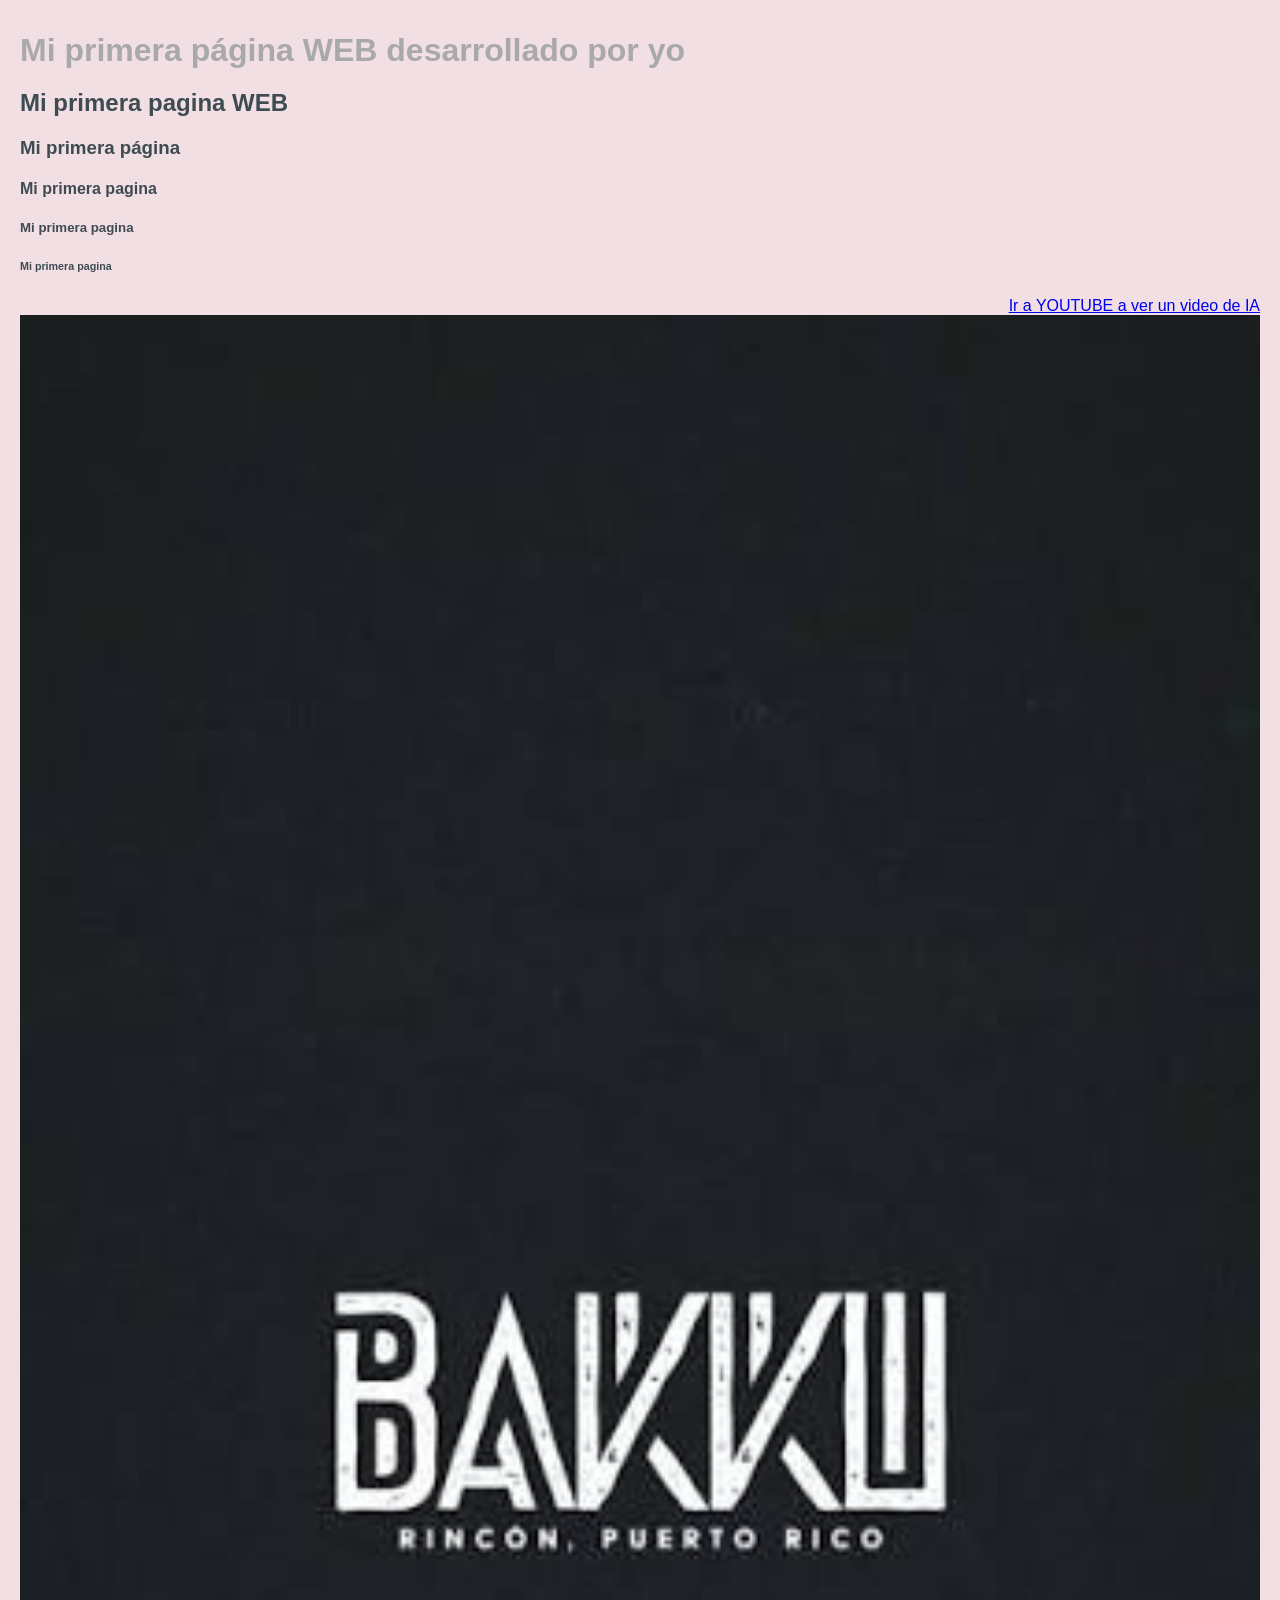
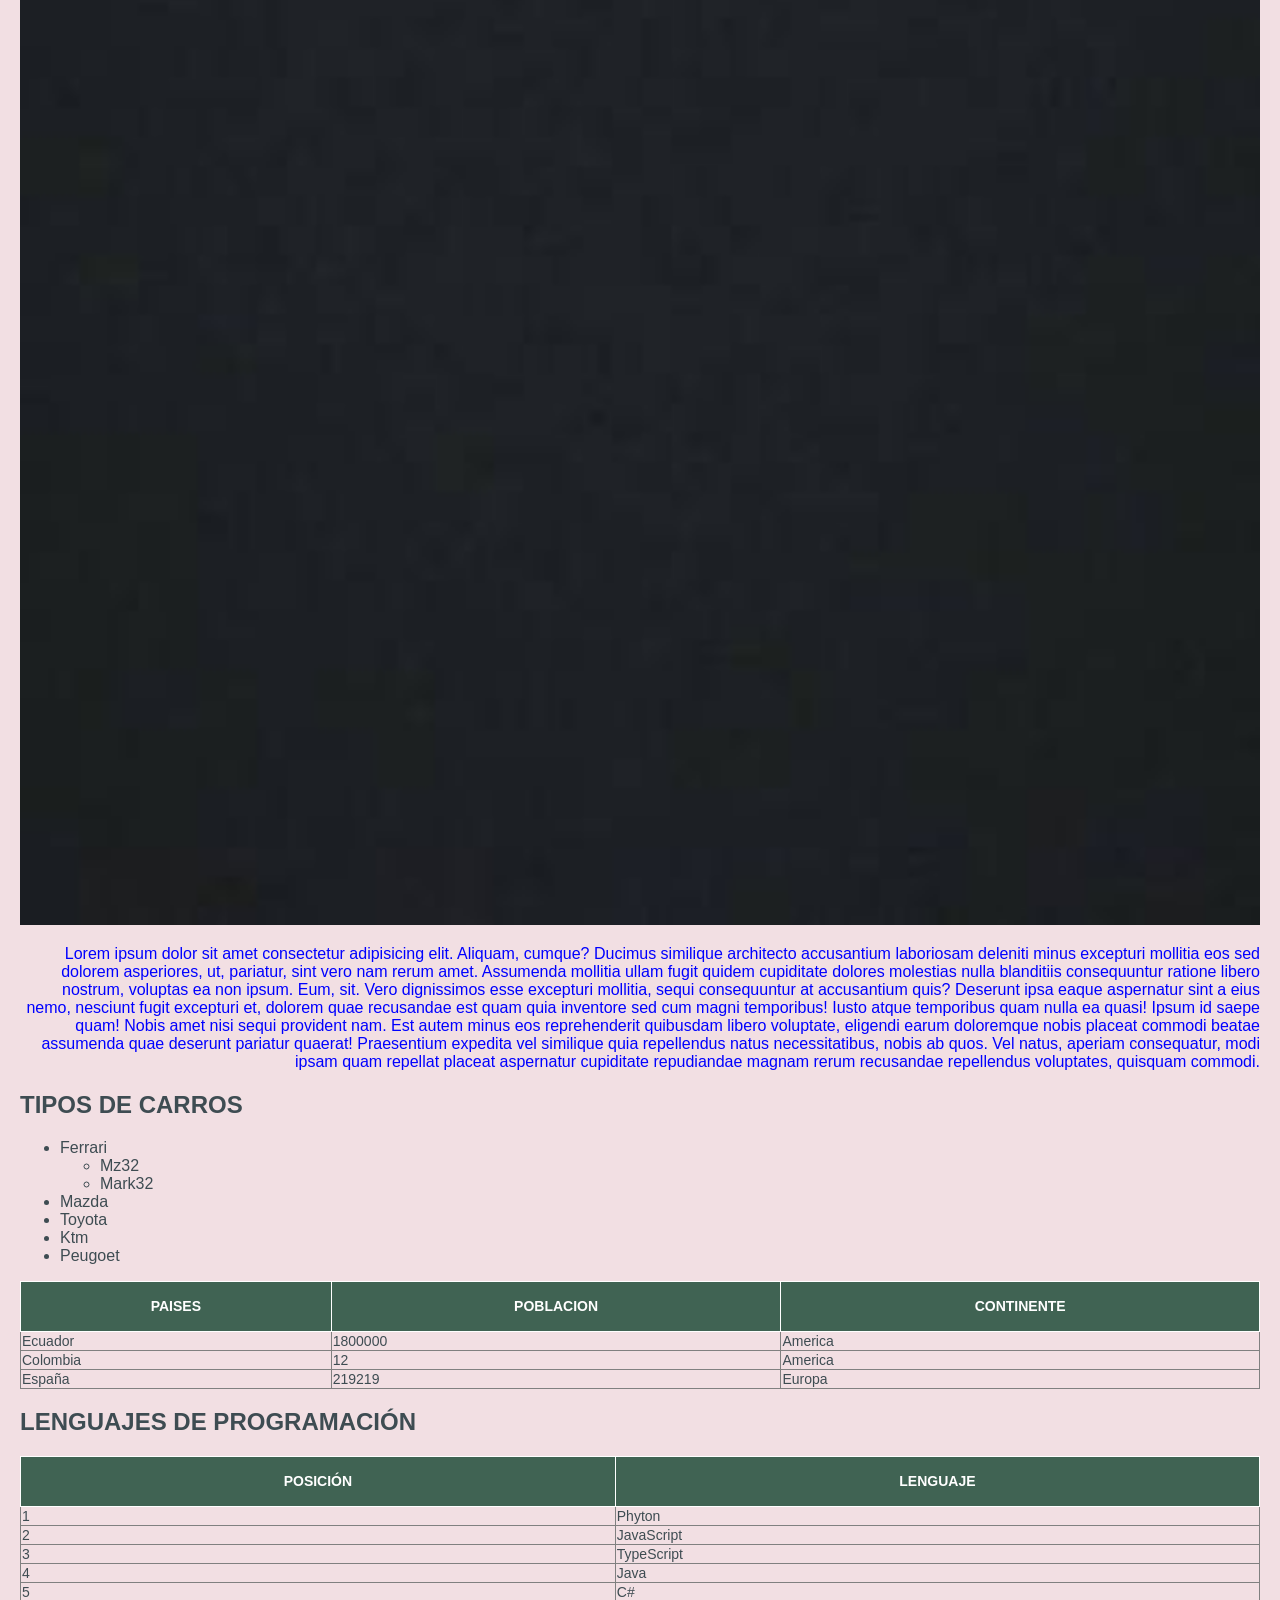
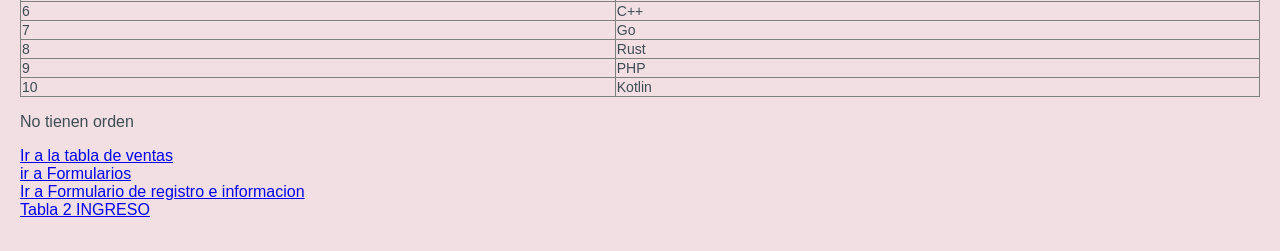
<file: index.html>
<!doctype html>
<html>
  <head>
    <meta charset="UTF-8" />
    <!--este codigo permite usar caracteres especiales-->
    <meta name="viewport" content="width = device-width, initial-scale=1.0" />    
    <title>HOLA MUNDO WEB</title>
    <link rel="stylesheet" href="estilos/style.css" />
    <!--INSERTANDO ESTILOS CSS
    <style>
      body{
        background-color: #3F9191;
      }
      h1{
        background-color: aqua;
        text-align: center;
      }
      a{
        background-color: #46ED0C;
      }

    </style>-->
  </head>

  <!--PARTE VISIBLE -->

  <body>
    <!---AQUI VA EL TITULO DE LA PAGINA WEB-->
    <!--h -->
    <h1>Mi primera página WEB desarrollado por yo</h1>
    <h2>Mi primera pagina WEB</h2>
    <!--Subtitulo 1-->
    <h3>Mi primera página</h3>
    <!--Subtitulo 2-->
    <h4>Mi primera pagina</h4>
    <h5>Mi primera pagina</h5>
    <h6>Mi primera pagina</h6>
    <!--CONTENEDORES ---- espacios donde se crea contendio dentro de html
          section, div,article-->
    <section class="enlace">
      <!--Enzale a YOUTUBE se utiliza etiqueta (a = ancle)-->
      <!--target="_blank = para que el recurso se abra en una nueva pestaña-->
      <!--RUTAS ABSOLUTAS = cuando queremos enlazarnos a recursos externos al proyecto-->
      <!--RURAS RELATIVAS = cuando quiero enlazarme recurso dentro de mi proyecto-->
      <!--ETIQUETAS DOBLES = ....-->
      <!--ETIQUETAS SIMPLES = .....-->
      <!--ETIQUETA SALTO DE LINEA  <br> -->

      <a
        href="https://youtu.be/_tA5cinv0U8?si=bU9SnSZ2KWsANP23"
        target="_blank"
      >
        Ir a YOUTUBE a ver un video de IA</a
      >

      <br />
      <!--ETIQUETA SALTO DE LINEA  <br> -->
      <img
        src="img/images.jpg"
        alt="LOGO BAKKU"
        width="1500px"
        
      id="imagen"/>

      <br />
      <!--ETIQUETA SALTO DE LINEA  <br> -->
      <!--PARRAFO <p>-->
      <p>
        Lorem ipsum dolor sit amet consectetur adipisicing elit. Aliquam,
        cumque? Ducimus similique architecto accusantium laboriosam deleniti
        minus excepturi mollitia eos sed dolorem asperiores, ut, pariatur, sint
        vero nam rerum amet. Assumenda mollitia ullam fugit quidem cupiditate
        dolores molestias nulla blanditiis consequuntur ratione libero nostrum,
        voluptas ea non ipsum. Eum, sit. Vero dignissimos esse excepturi
        mollitia, sequi consequuntur at accusantium quis? Deserunt ipsa eaque
        aspernatur sint a eius nemo, nesciunt fugit excepturi et, dolorem quae
        recusandae est quam quia inventore sed cum magni temporibus! Iusto atque
        temporibus quam nulla ea quasi! Ipsum id saepe quam! Nobis amet nisi
        sequi provident nam. Est autem minus eos reprehenderit quibusdam libero
        voluptate, eligendi earum doloremque nobis placeat commodi beatae
        assumenda quae deserunt pariatur quaerat! Praesentium expedita vel
        similique quia repellendus natus necessitatibus, nobis ab quos. Vel
        natus, aperiam consequatur, modi ipsam quam repellat placeat aspernatur
        cupiditate repudiandae magnam rerum recusandae repellendus voluptates,
        quisquam commodi.
      </p>
    </section>
    <!--FIN SECTION-->

    <!--CONTENDEDOR DE LISTAS-->
    <div>
      <!--LISTAS ORDENADAS = orden gerarquico-->
      <!--LISTAS DESORDENADAS = orden gerarquico-->
      <h2>TIPOS DE CARROS</h2>
      <ul>
        <!--DESORDENADAS (No tienen numeracion)-->
        <li>
          Ferrari
          <ul>
            <li>Mz32</li>
            <li>Mark32</li>
          </ul>
        </li>
        <li>Mazda</li>
        <li>Toyota</li>
        <li>Ktm</li>
        <li>Peugoet</li>
      </ul>
    </div>
    <!--Creacion de tablas-->
    <section>
      <div>
        <table border="1px">
          <!--border = borde-->
          <thead>
            <!--TABLA HORIZONTALES - TABLE ROW-->
            <th>PAISES</th>
            <!--Table head-->
            <th>POBLACION</th>
            <th>CONTINENTE</th>
          </thead>
          <thead>
            <td>Ecuador</td>
            <!--DATOS DE LA TABLA - TABLE DATE-->
            <td>1800000</td>
            <td>America</td>
          </thead>
          <thead>
            <td>Colombia</td>
            <td>12</td>
            <td>America</td>
          </thead>
          <thead>
            <td>España</td>
            <td>219219</td>
            <td>Europa</td>
          </thead>
        </table>
      </div>
      <!--Tabla de lenguaje de programacion-->

      <div>
        <h2>LENGUAJES DE PROGRAMACIÓN</h2>
        <table border="1px">
          <thead>
            <th>POSICIÓN</th>
            <th>LENGUAJE</th>
          </thead>
          <thead>
            <td>1</td>
            <!--colspan="2" = para unir dos columnas-->
            <td>Phyton</td>
            <!--rowspan  para unir dos filas-->
          </thead>
          <thead>
            <td>2</td>
            <td>JavaScript</td>
          </thead>
          <thead>
            <td>3</td>
            <td>TypeScript</td>
          </thead>
          <thead>
            <td>4</td>
            <td>Java</td>
          </thead>
          <thead>
            <td>5</td>
            <td>C#</td>
          </thead>
          <thead>
            <td>6</td>
            <td>C++</td>
          </thead>
          <thead>
            <td>7</td>
            <td>Go</td>
          </thead>
          <thead>
            <td>8</td>
            <td>Rust</td>
          </thead>
          <thead>
            <td>9</td>
            <td>PHP</td>
          </thead>
          <thead>
            <td>10</td>
            <td>Kotlin</td>
          </thead>
        </table>
        <p>No tienen orden</p>
      </div>
    </section>

    <!--Enlace a la tabla de ventas -->
    <!--../ para salir a anterior carpeta-->
    <div>
      <a href="tablas/tabla.html">Ir a la tabla de ventas</a>
    </div>
    <div>
      <a href="tablas/Formularios/Formulario.html"> ir a Formularios</a>
    </div>
    <div>
      <a href="tablas/Formularios/FormularioRegistro.html"
        >Ir a Formulario de registro e informacion</a>
    </div>
    <div>
      <a href="tablas/tablas2.html">Tabla 2 INGRESO </a>
    </div>
  </body>
</html>
</file>
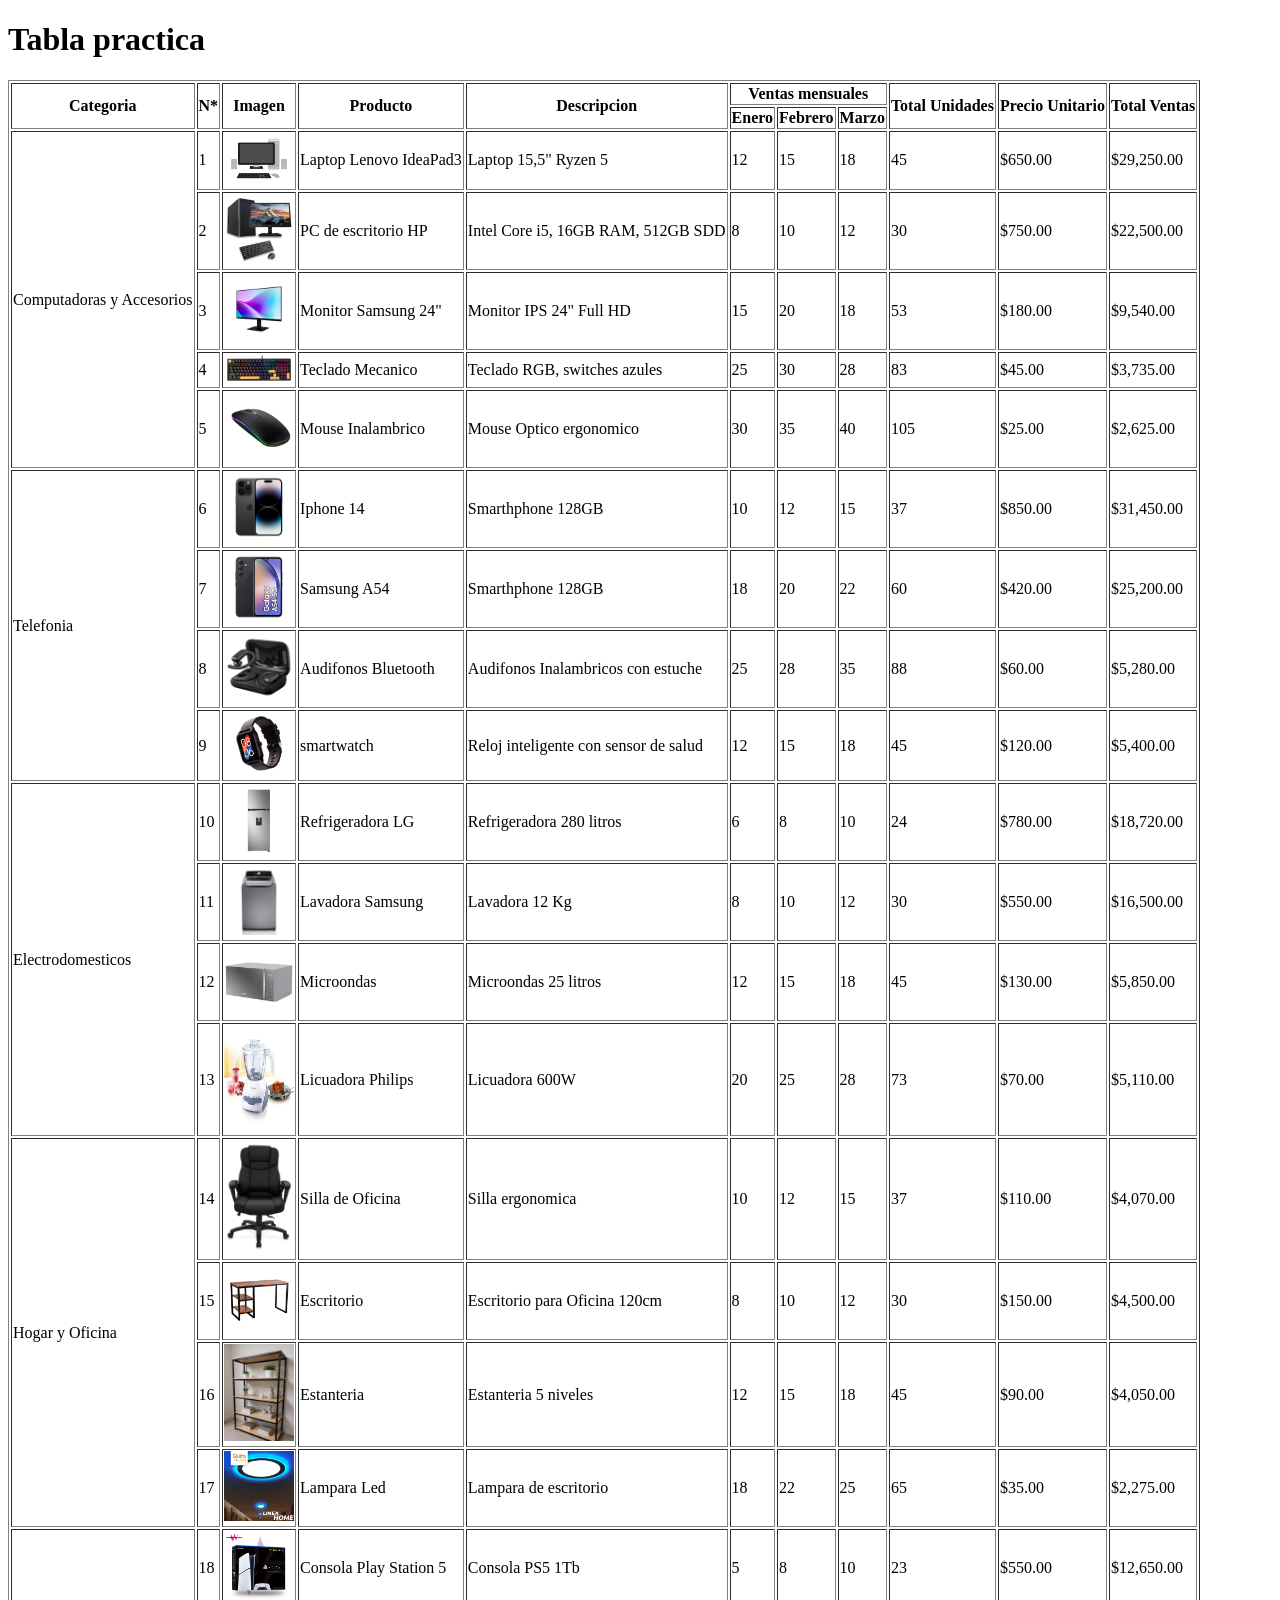
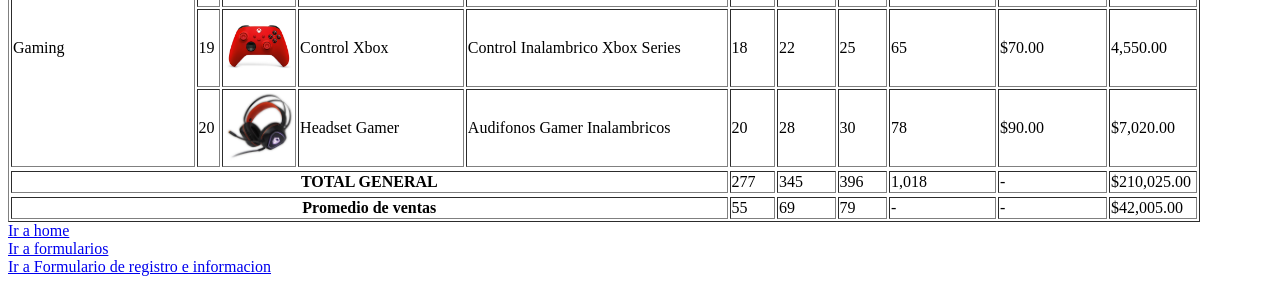
<file: tablas/tabla.html>
<!doctype html>
<html lang="en">
  <head>
    <meta charset="UTF-8" />
    <meta name="viewport" content="width=device-width, initial-scale=1.0" />
    <title>Tabla</title>
  </head>
  <body>
    <h1>Tabla practica</h1>
    <table border="1px">
      <tr>
        <th rowspan="2">Categoria</th>
        <th rowspan="2">N*</th>
        <th rowspan="2">Imagen</th>
        <th rowspan="2">Producto</th>
        <th rowspan="2">Descripcion</th>
        <th colspan="3">Ventas mensuales</th>
        <th rowspan="2">Total Unidades</th>
        <th rowspan="2">Precio Unitario</th>
        <th rowspan="2">Total Ventas</th>
      </tr>

      <tr>
        <th>Enero</th>
        <th>Febrero</th>
        <th>Marzo</th>
      </tr>

      <!--fin fila-->

      <tr>
        <td rowspan="5">Computadoras y Accesorios</td>
        <td>1</td>
        <td>
          <img src="../img/computadora.png" alt="computadora" width="70px" />
        </td>
        <td>Laptop Lenovo IdeaPad3</td>
        <td>Laptop 15,5" Ryzen 5</td>
        <td>12</td>
        <td>15</td>
        <td>18</td>
        <td>45</td>
        <td>$650.00</td>
        <td>$29,250.00</td>
      </tr>

      <tr>
        <td>2</td>
        <td><img src="../img/escritorio.jpg" alt="escritorio" width="70px" /></td>
        <td>PC de escritorio HP</td>
        <td>Intel Core i5, 16GB RAM, 512GB SDD</td>
        <td>8</td>
        <td>10</td>
        <td>12</td>
        <td>30</td>
        <td>$750.00</td>
        <td>$22,500.00</td>
      </tr>

      <tr>
        <td>3</td>
        <td><img src="../img/monitor.webp" alt="computadora" width="70px" /></td>
        <td>Monitor Samsung 24"</td>
        <td>Monitor IPS 24" Full HD</td>
        <td>15</td>
        <td>20</td>
        <td>18</td>
        <td>53</td>
        <td>$180.00</td>
        <td>$9,540.00</td>
      </tr>
      <tr>
        <td>4</td>
        <td><img src="../img/teclado.webp" alt="computadora" width="70px" /></td>
        <td>Teclado Mecanico</td>
        <td>Teclado RGB, switches azules</td>
        <td>25</td>
        <td>30</td>
        <td>28</td>
        <td>83</td>
        <td>$45.00</td>
        <td>$3,735.00</td>
      </tr>
      <tr>
        <td>5</td>
        <td><img src="../img/mouse.webp" alt="computadora" width="70px" /></td>
        <td>Mouse Inalambrico</td>
        <td>Mouse Optico ergonomico</td>
        <td>30</td>
        <td>35</td>
        <td>40</td>
        <td>105</td>
        <td>$25.00</td>
        <td>$2,625.00</td>
      </tr>
      <!--TELEFONIA-->
      <tr>
        <td rowspan="4">Telefonia</td>

        <td>6</td>
        <td><img src="../img/iphone 14.jpg" alt="Iphone" width="70px" /></td>
        <td>Iphone 14</td>
        <td>Smarthphone 128GB</td>
        <td>10</td>
        <td>12</td>
        <td>15</td>
        <td>37</td>
        <td>$850.00</td>
        <td>$31,450.00</td>
      </tr>

      <tr>
        <td>7</td>
        <td><img src="../img/a54.webp" alt="Samsung A54" width="70px" /></td>
        <td>Samsung A54</td>
        <td>Smarthphone 128GB</td>
        <td>18</td>
        <td>20</td>
        <td>22</td>
        <td>60</td>
        <td>$420.00</td>
        <td>$25,200.00</td>
      </tr>
      <tr>
        <td>8</td>
        <td><img src="../img/audifonos.webp" alt="audifonos" width="70px" /></td>
        <td>Audifonos Bluetooth</td>
        <td>Audifonos Inalambricos con estuche</td>
        <td>25</td>
        <td>28</td>
        <td>35</td>
        <td>88</td>
        <td>$60.00</td>
        <td>$5,280.00</td>
      </tr>
      <tr>
        <td>9</td>
        <td><img src="../img/smartwatch.png" alt="smartwatch" width="70px" /></td>
        <td>smartwatch</td>
        <td>Reloj inteligente con sensor de salud</td>
        <td>12</td>
        <td>15</td>
        <td>18</td>
        <td>45</td>
        <td>$120.00</td>
        <td>$5,400.00</td>
      </tr>

      <!--ELECTRODOMESTICOS-->

      <tr>
        <td rowspan="4">Electrodomesticos</td>
        <td>10</td>
        <td>
          <img
            src="../img/refrigeradora.webp"
            alt="Refrigeradora LG"
            width="70px"
          />
        </td>
        <td>Refrigeradora LG</td>
        <td>Refrigeradora 280 litros</td>
        <td>6</td>
        <td>8</td>
        <td>10</td>
        <td>24</td>
        <td>$780.00</td>
        <td>$18,720.00</td>
      </tr>
      <tr>
        <td>11</td>
        <td><img src="../img/lavadora.jpg" alt="Lavadora" width="70px" /></td>
        <td>Lavadora Samsung</td>
        <td>Lavadora 12 Kg</td>
        <td>8</td>
        <td>10</td>
        <td>12</td>
        <td>30</td>
        <td>$550.00</td>
        <td>$16,500.00</td>
      </tr>
      <tr>
        <td>12</td>
        <td>
          <img src="../img/microondas.webp" alt="microondas Oster" width="70px" />
        </td>
        <td>Microondas</td>
        <td>Microondas 25 litros</td>
        <td>12</td>
        <td>15</td>
        <td>18</td>
        <td>45</td>

        <td>$130.00</td>
        <td>$5,850.00</td>
      </tr>

      <tr>
        <td>13</td>
        <td>
          <img src="../img/licuadora.webp" alt="Licuadora Philips" width="70px" />
        </td>
        <td>Licuadora Philips</td>
        <td>Licuadora 600W</td>
        <td>20</td>
        <td>25</td>
        <td>28</td>
        <td>73</td>
        <td>$70.00</td>
        <td>$5,110.00</td>
      </tr>

      <!--HOGAR Y OFICINA-->

      <tr>
        <td rowspan="4">Hogar y Oficina</td>
        <td>14</td>
        <td>
          <img src="../img/silla.webp" alt="silla de oficina" width="70px" />
        </td>
        <td>Silla de Oficina</td>
        <td>Silla ergonomica</td>
        <td>10</td>
        <td>12</td>
        <td>15</td>
        <td>37</td>
        <td>$110.00</td>
        <td>$4,070.00</td>
      </tr>
      <tr>
        <td>15</td>
        <td><img src="../img/escritorio2.jpg" alt="Escritorio" width="70px" /></td>
        <td>Escritorio</td>
        <td>Escritorio para Oficina 120cm</td>
        <td>8</td>
        <td>10</td>
        <td>12</td>
        <td>30</td>
        <td>$150.00</td>
        <td>$4,500.00</td>
      </tr>
      <tr>
        <td>16</td>
        <td><img src="../img/estanteria.webp" alt="Estanteria" width="70px" /></td>
        <td>Estanteria</td>
        <td>Estanteria 5 niveles</td>
        <td>12</td>
        <td>15</td>
        <td>18</td>
        <td>45</td>
        <td>$90.00</td>
        <td>$4,050.00</td>
      </tr>
      <tr>
        <td>17</td>
        <td><img src="../img/lampara.jpg" alt="Lampara led" width="70px" /></td>
        <td>Lampara Led</td>
        <td>Lampara de escritorio</td>
        <td>18</td>
        <td>22</td>
        <td>25</td>
        <td>65</td>
        <td>$35.00</td>
        <td>$2,275.00</td>
      </tr>

      <!--GAMING-->
      <tr>
        <td rowspan="3">Gaming</td>
        <td>18</td>
        <td><img src="../img/ps5.webp" alt="Play Station 5" width="70px" /></td>
        <td>Consola Play Station 5</td>
        <td>Consola PS5 1Tb</td>
        <td>5</td>
        <td>8</td>
        <td>10</td>
        <td>23</td>
        <td>$550.00</td>
        <td>$12,650.00</td>
      </tr>
      <tr>
        <td>19</td>
        <td>
          <img src="../img/controlxbox.avif" alt="Control Xbox" width="70px" />
        </td>
        <td>Control Xbox</td>
        <td>Control Inalambrico Xbox Series</td>
        <td>18</td>
        <td>22</td>
        <td>25</td>
        <td>65</td>
        <td>$70.00</td>
        <td>4,550.00</td>
      </tr>
      <tr>
        <td>20</td>
        <td><img src="../img/headset.jpg" alt="headset" width="70px" /></td>
        <td>Headset Gamer</td>
        <td>Audifonos Gamer Inalambricos</td>
        <td>20</td>
        <td>28</td>
        <td>30</td>
        <td>78</td>
        <td>$90.00</td>
        <td>$7,020.00</td>
      </tr> 

      <tr>
        <tr>
          <th colspan="5">TOTAL GENERAL</th>
          <td>277</td>
          <td>345</td>
          <td>396</td>
          <td>1,018</td>
          <td>-</td>
          <td>$210,025.00</td>
        </tr>
      </tr>
      <tr>
        <tr>
          <th colspan="5">Promedio de ventas</th>
          <td>55</td>
          <td>69</td>
          <td>79</td>
          <td>-</td>
          <td>-</td>
          <td>$42,005.00</td>
        </tr>
      </tr>
    </table>

    <div>
      <a href="../index.html">Ir a home</a>
    </div>
    <div>
      <a href="Formularios/Formulario.html">Ir a formularios</a>
    </div>
    <div>
      <a href="Formularios/FormularioRegistro.html">Ir a Formulario de registro e informacion</a>
    </div>
  </body>
</html>
</file>
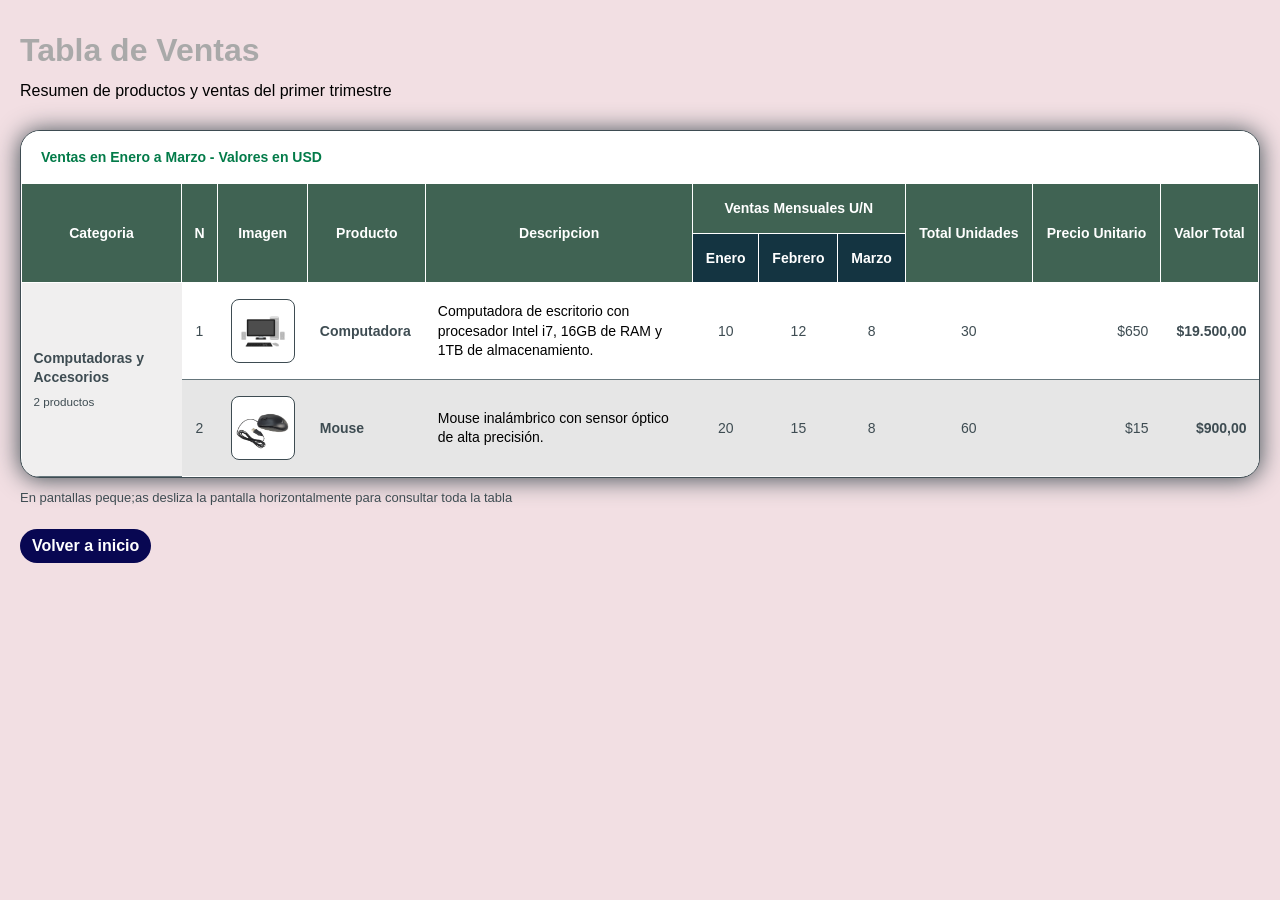
<file: tablas/tablas2.html>
<!doctype html>
<html lang="en">
  <head>
    <meta charset="UTF-8" />
    <meta name="viewport" content="width=device-width, initial-scale=1.0" />
    <link rel="stylesheet" href="../estilos/style.css" />
    <title>Tabla de Ventas</title>
  </head>
  <body>
    <main>
      <!--CONTENEDOR MAIN PARA TODA LA APLICAION-->
      <header>
        <!--CABECERA PAGINA WEB-->
        <h1>Tabla de Ventas</h1>
        <p>Resumen de productos y ventas del primer trimestre</p>
      </header>

      <!--CONTENEDOR PARA EL CONTENIDO DE LA TABLA-->
      <div
        class="tabla-contenedor"
        role="region"
        aria-label="Tabla de dventas con desplazamineto horizontal"
        tabindex="0"
      >
        <table>
          <caption>
            Ventas en Enero a Marzo - Valores en USD
          </caption>
          <thead>
            <tr>
              <th rowspan="2" scope="col">Categoria</th>
              <th rowspan="2" scope="col">N</th>
              <th rowspan="2" scope="col">Imagen</th>
              <th rowspan="2" scope="col">Producto</th>
              <th rowspan="2" scope="col">Descripcion</th>
              <th colspan="3" scope="col">Ventas Mensuales U/N</th>
              <th rowspan="2" scope="col">Total Unidades</th>
              <th rowspan="2" scope="col">Precio Unitario</th>
              <th rowspan="2" scope="col">Valor Total</th>
            </tr>
            <tr>
              <!--Ventas mensuales-->
              <th scope="col">Enero</th>
              <th scope="col">Febrero</th>
              <th scope="col">Marzo</th>
            </tr>
          </thead>
          <!-- FIN DEL ENCABEZADO DE LA TABLA -->

          <tbody>
            <!-- CONTENIDO DE LA TABLA -->
            <tr>
                <th rowspan="2" scope="rowgroup" class="categoria">Computadoras y Accesorios<small>2 productos</small></th>
                <td class="numero">1</td>
                <td> <img src="../img/computadora.png" alt="Computadora" class="imagen-producto" width="90px" height="90px"></td>
                <th scope="row" class="producto">Computadora</th>
                <td class="descripcion">Computadora de escritorio con procesador Intel i7, 16GB de RAM y 1TB de almacenamiento.</td>
                <td class="numero">10</td>
                <td class="numero">12</td>
                <td class="numero">8</td>
                <td class="numero">30</td>
                <td class="dinero">$650</td>
                <td class="dinero total-ventas">$19.500,00</td>
            </tr>
            <tr>
                <td class="numero">2</td>
                <td> <img src="../img/mouse.png" alt="Mouse" class="imagen-producto" width="90px" height="90px"></td>
                <th scope="row" class="producto">Mouse</th>
                <td class="descripcion">Mouse inalámbrico con sensor óptico de alta precisión.</td>
                <td class="numero">20</td>
                <td class="numero">15</td>
                <td class="numero">8</td>
                <td class="numero">60</td>
                <td class="dinero">$15</td>
                <td class="dinero total-ventas">$900,00</td>
            </tr>
          </tbody>
        </table><!-- FIN DE LA TABLA -->
      </div><!-- FIN DEL CONTENEDOR DE LA TABLA -->
      <!--Parrafo para idnicar que es adaptable-->
      <p class="nota">
        En pantallas peque;as desliza la pantalla horizontalmente para consultar toda la tabla
      </p>

      <a href="../index.html" class="enlace-home">Volver a inicio</a>
      
    </main>
  </body>
</html>
</file>
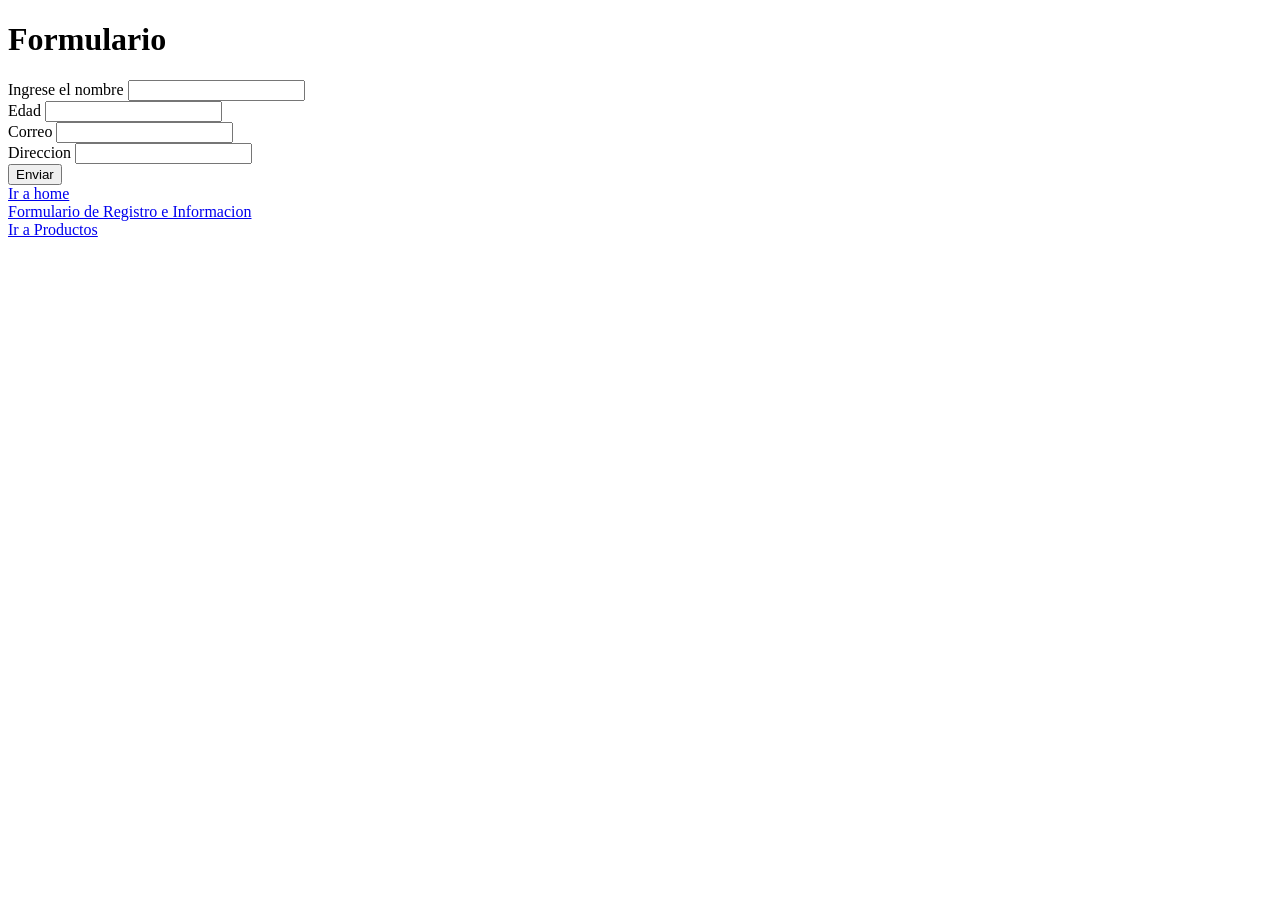
<file: tablas/Formularios/Formulario.html>
<!doctype html>
<html lang="es">
  <head>
    <meta charset="UTF-8" />
    <meta name="viewport" content="width=device-width, initial-scale=1.0" />
    <title>Formularios</title>
  </head>
  <body>
    <!--HEADER cabecera del body-->
    <header>
      <h1>Formulario</h1>
    </header>
    <!--formulario-->
    <div>
      <form action="../../index.html" method="get">
        <!--LABEL= me permite ingresar texto fijo-->
        <!--input = caja para ingresar texto-->
        <!--div para cada label-->
        <!--Todo label tiene que tener un for y todo input debe tener un id igual al for-->
        <div>
          <label for="nombre">Ingrese el nombre</label>
          <input type="text" id="nombre"/>
        </div>
        <div>
          <label for="edad">Edad</label>
          <input type="number" id="edad"/>
        </div>
        <div>
          <label for="email">Correo</label>
          <input type="email" id="email"/>
        </div>
        <div>
            <label for="direccion">Direccion</label>
            <input type="text" id="direccion">
        </div>
        <!--Boton submit me permite enviar la peticion con informacion-->
        <div>
            <input type="submit" value="Enviar">
        </div>
      </form>
    </div>
    <!--Regresar a home-->
    <div>
      <a href="../../index.html">Ir a home</a>
    </div>
    <div>
      <a href="FormularioRegistro.html">Formulario de Registro e Informacion</a>
    </div>
    <div>
      <a href="../tabla.html">Ir a Productos</a>
    </div>
  </body>
</html>
</file>
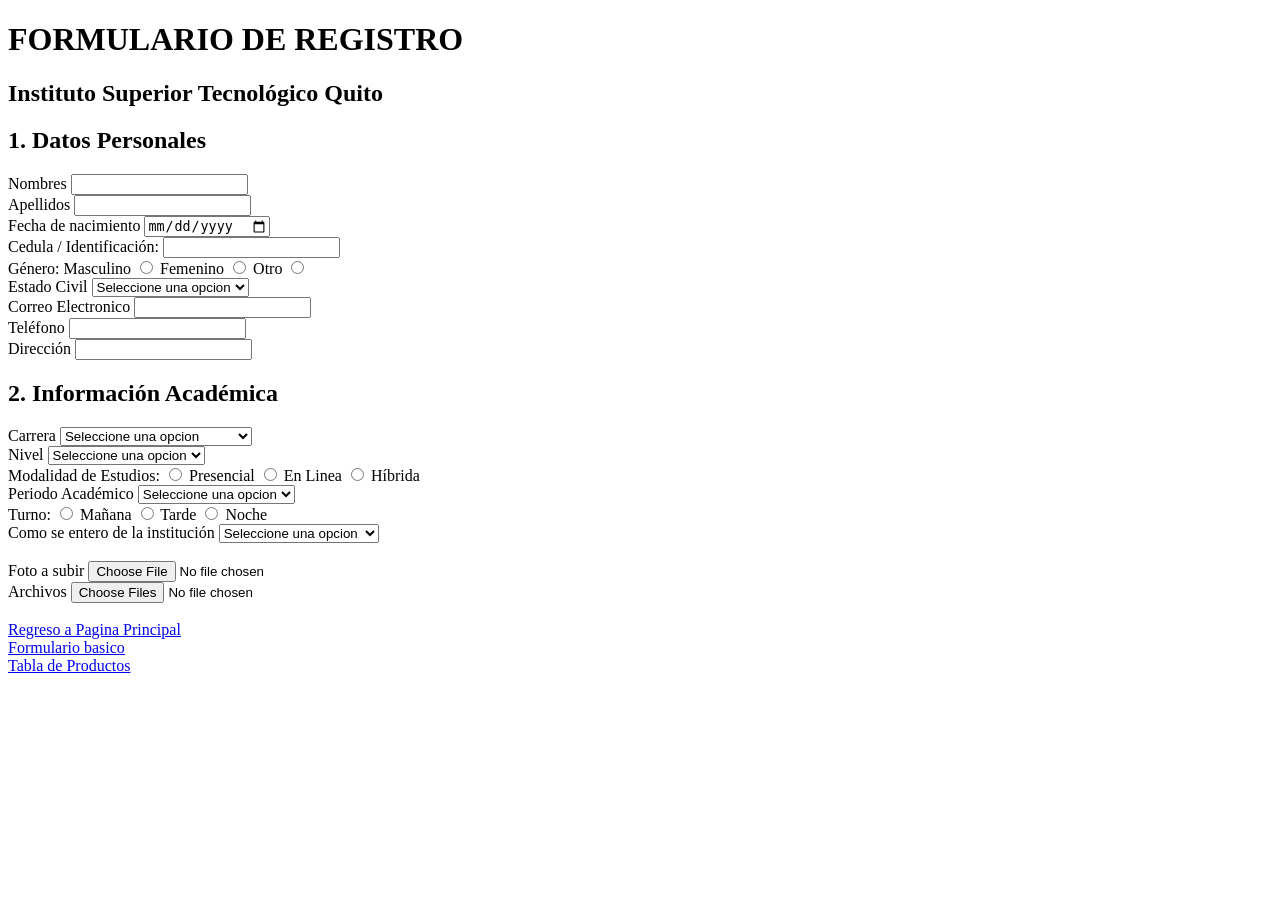
<file: tablas/Formularios/FormularioRegistro.html>
<!doctype html>
<html lang="en">
  <head>
    <meta charset="UTF-8" />
    <meta name="viewport" content="width=device-width, initial-scale=1.0" />
    <title>Formulario Registro</title>
  </head>
  <body>
    <div>
      <header>
        <h1>FORMULARIO DE REGISTRO</h1>
        <h2>Instituto Superior Tecnológico Quito</h2>
      </header>
    </div>
    <div>
      <form action="">
        <div>
          <h2>1. Datos Personales</h2>
        </div>
        <div>
          <label for="nombres">Nombres</label>
          <input type="text" name="nombres" id="nombres" />
        </div>
        <div>
          <label for="apellidos">Apellidos</label>
          <input type="text" name="apellidos" id="apellidos" />
        </div>
        <div>
          <label for="nacimiento">Fecha de nacimiento</label>
          <input type="date" name="nacimiento" id="nacimiento" />
        </div>
        <div>
          <label for="cedula">Cedula / Identificación:</label>
          <input type="number" name="cedula" id="cedula" />
        </div>
        <div>
          <label for="genero">Género: </label>
          <label for="Masculino">Masculino</label>
          <input type="radio" name="genero" id="Masculino" />
          <label for="Femenino">Femenino</label>
          <input type="radio" name="genero" id="Femenino" />
          <label for="Otro">Otro</label>
          <input type="radio" name="genero" id="Otro" />
        </div>
        <div>
          <label for="estadocivil">Estado Civil</label>
          <select name="estadocivil" id="estadocivil">
            <option value="Seleccione">Seleccione una opcion</option>
            <option value="Soltero">Soltero</option>
            <option value="Casado">Casado</option>
            <option value="Divorciado">Divorciado</option>
            <option value="UnionLibre">Union Libre</option>
          </select>
        </div>
        <div>
          <label for="email">Correo Electronico</label>
          <input type="email" name="email" id="email" />
        </div>
        <div>
          <label for="telefono">Teléfono</label>
          <input type="number" name="telefono" id="telefono" />
        </div>
        <div>
          <label for="direccion">Dirección</label>
          <input type="text" name="direccion" id="direccion" />
        </div>
        <div>
          <h2>2. Información Académica</h2>
        </div>
        <div>
          <label for="carrera">Carrera</label>
          <select name="carrera" id="carrera">
            <option value="Seleccione">Seleccione una opcion</option>
            <option value="Ds">Desarrollo de Software</option>
            <option value="Mk">Marketing Digital</option>
            <option value="IA">Inteligencia Artificial</option>
            <option value="Ad">Administración de Empresas</option>
          </select>
        </div>
        <div>
          <label for="nivel">Nivel</label>
          <select name="nivel" id="nivel">
            <option value="Seleccione">Seleccione una opcion</option>
            <option value="Primero">Primero</option>
            <option value="Segundo">Segundo</option>
            <option value="Tercero">Tercero</option>
            <option value="Cuarto">Cuarto</option>
            <option value="Quinto">Quinto</option>
          </select>
        </div>
        <div>
          <label for="modalidad">Modalidad de Estudios:</label>
          <input type="radio" name="modalidad" id="Presencial" />
          <label for="Presencial">Presencial</label>
          <input type="radio" name="modalidad" id="Linea" />
          <label for="Linea">En Linea</label>
          <input type="radio" name="modalidad" id="Híbrida" />
          <label for="Híbrida">Híbrida</label>
        </div>
        <div>
          <label for="Periodo">Periodo Académico</label>
          <select name="Periodo" id="Periodo">
            <option value="Seleccione">Seleccione una opcion</option>
            <option value="2026-2027">2026-2027</option>
            <option value="2025-2026">2025-2026</option>
            <option value="2024-2025">2024-2025</option>
            <option value="Otro">Otro Periodo</option>
          </select>
        </div>
        <div>
          <label for="turno">Turno:</label>
          <input type="radio" name="horario" id="mañana" />
          <label for="mañana">Mañana</label>
          <input type="radio" name="horario" id="tarde" />
          <label for="tarde">Tarde</label>
          <input type="radio" name="horario" id="noche" />
          <label for="noche">Noche</label>
        </div>
        <div>
          <label for="informacion">Como se entero de la institución</label>
          <select name="informacion" id="informacion">
            <option value="Seleccione">Seleccione una opcion</option>
            <option value="facebook">Facebook</option>
            <option value="Instagram">Instagram</option>
            <option value="Twitter">Twitter</option>
            <option value="Revista">Revista</option>
            <option value="Folleto">Folletos promocionales</option>
          </select>
        </div>
        <br />
        <!--Subir documentos-->
        <div>      
          <div>
            <label for="Foto">Foto a subir</label>
            <input type="file" name="Foto" id="Foto" />
          </div>
          <div>
            <label for="Archivo">Archivos</label>
            <input type="file" name="Foto" id="Archivo" multiple>
          </div>
        </div>

        <br />
        <!--BOTONES DEREGRESO-->
        <div>
          <div>
            <a href="../../index.html">Regreso a Pagina Principal</a>
          </div>

          <div>
            <a href="Formulario.html">Formulario basico</a>
          </div>
          <div>
            <a href="../../tablas/tabla.html">Tabla de Productos</a>
          </div>
        </div>
      </form>
    </div>
  </body>
</html>
</file>
<file: estilos/style.css>
/*TIPO DE SELECTORES
1.- GLOBALES = todo el documento
2.-ETIQUETA se aplica a la etiqueta correspondiente
3.- CLASE se aplica al componente indicando que se invoca su nombre se utiliza las veces necesarias t el simbolo es el PUNTO
4.- ID = simbolo es el # mediante su nombre 
*/

/*-----------------
SELECTOR GLOBAL
------------
*/
*{
    box-sizing: border-box;
}
body{
    margin: 0;
    padding: 32px 20px;
    font-family: Verdana, Geneva, Tahoma, sans-serif;
    color: #3E4C52;
    background-color: #F2DFE3;
}

/*APLIACAMOS ESTILOS AL CONTENEDOR MAIN*/

main{
    max-width: 1400px;
    margin: 1 auto;

}

/*ESTILOS PARA EL HEADER*/

header{
    margin-bottom: 24px;

}

/*ESTILOS H1*/
 h1{
    margin: 0 0 8px ;
    font-size: clamp(24px, 4vm, 34px);
    color: darkgray;
}

/*ESTILOS PARA p DENTRO DEL HEADER*/
header p{
    margin: 0;
    color: black;
    line-height: 1.8;
}

/*Permite consultar todas las columnas en pnatllas pequenias*/

.tabla-contenedor{
    overflow-x: auto;
    background-color: white;
    border: #3E4C52 solid 1px;
    border-radius: 20px;
    box-shadow: 0px 1px 24px #3E4C52;
}

/*invocamos un pseudocodigo*/
.tabla-contenedor:focus-visible{ /*para cuando se selecciona con el TAB por ejemplo le da una tipo area de seleccion */
    outline: 2px solid #b30012;
    outline-offset: 4px;
}

/*creamos estilos a la etiqueta table*/

table{
    width: 100%;
    min-width: 1100px;
    border-collapse: collapse;
    font-size: 14px;   
}

caption{
    padding: 18px 20px;
    text-align: left;
    font-weight: 700;
    color: #037b49; 
    background-color: white;
}

/*estilos para la cabecera de la tabla*/

thead th{
    padding: 16px 12px;
    color: white;
    background-color: #406353;
    border: 1px solid white;
    text-align: center;
    line-height: 1.2;
}

thead tr:nth-child(2) th{ /*selecciona las celdas de encabezado th que pertenecen a la segunda fila tr del encabezado*/
    background-color: #143441;
}

tbody td,
tbody th{
    padding: 16px 12px;
    border-bottom: 1px solid #65757b;
    text-align: left;
    vertical-align: middle;
    line-height: 1.4;
}

tbody tr:nth-child(even){
    background-color: #e6e6e6;
}

tbody tr:hover{
    background-color: #d9d9d9;
}

tbody tr:last-child td,
tbody tr:last-child th{
    border-bottom: none;
}

.categoria {
    width: 160px;
    background-color: #f0efef;
    color: #3E4C52;
    font-weight: 700;
}
.categoria small{ /*parrafo dentro de categoria*/
    display: block;
    margin-top: 6px;
    color: #3E4C52;
    font-weight: 400; /*para grosor de letra*/
}

.producto{
    font-weight: 700;
}

.descripcion{
    min-width: 190px;
    max-width: 260px;
    color: black;
}

.numero{
    text-align: center;
    font-variant-numeric: tabular-nums;
}

.dinero{
    text-align: right;
    font-variant-numeric: tabular-nums;
}

.total-ventas{
    color: #3E4C52;
    font-weight: 700;
}
.imagen-producto{
    display: block;
    width: 64px;
    height: 64px;
    margin: 0 auto;
    padding: 4px;
    object-fit: contain;
    background-color: white;
    border: 1px solid #3E4C52;
    border-radius: 8px;
}

/*selector tipo clase*/
.container{
    color: blue;
    text-align: right;
}
.nota{
    margin: 12px 0 24px;
    font-size: 13px;
    color: #3E4C52;
}

.enlace-home{
    display: inline-block;
    padding: 8px 12px;
    color: white;
    background-color: #080752;
    border-radius: 20px;
    text-decoration: none;
    font-weight: 600;
    transition: background-color 0.2s ease;
}

.enlace-home:hover{
    background-color: #0d0da7;
    transform: scale(1.05);
}

.enlace-home:focus-visible{
    outline: 2px solid #b30012;
    outline-offset: 4px;
}

@media (max-width: 600px){
    body{
        padding: 24px 12px;
    }
    thead th,
    tbody td,
    tbody th{
        padding: 12px 10px;
    }
}



/*-----------------
SELECTOR CLASE
------------
*/
.enlace {
    text-align: right;
    color: blue;
}

/*-----------------
SELECTOR ID
------------
*/
#imagen{
    width: 100%;
}
</file>
